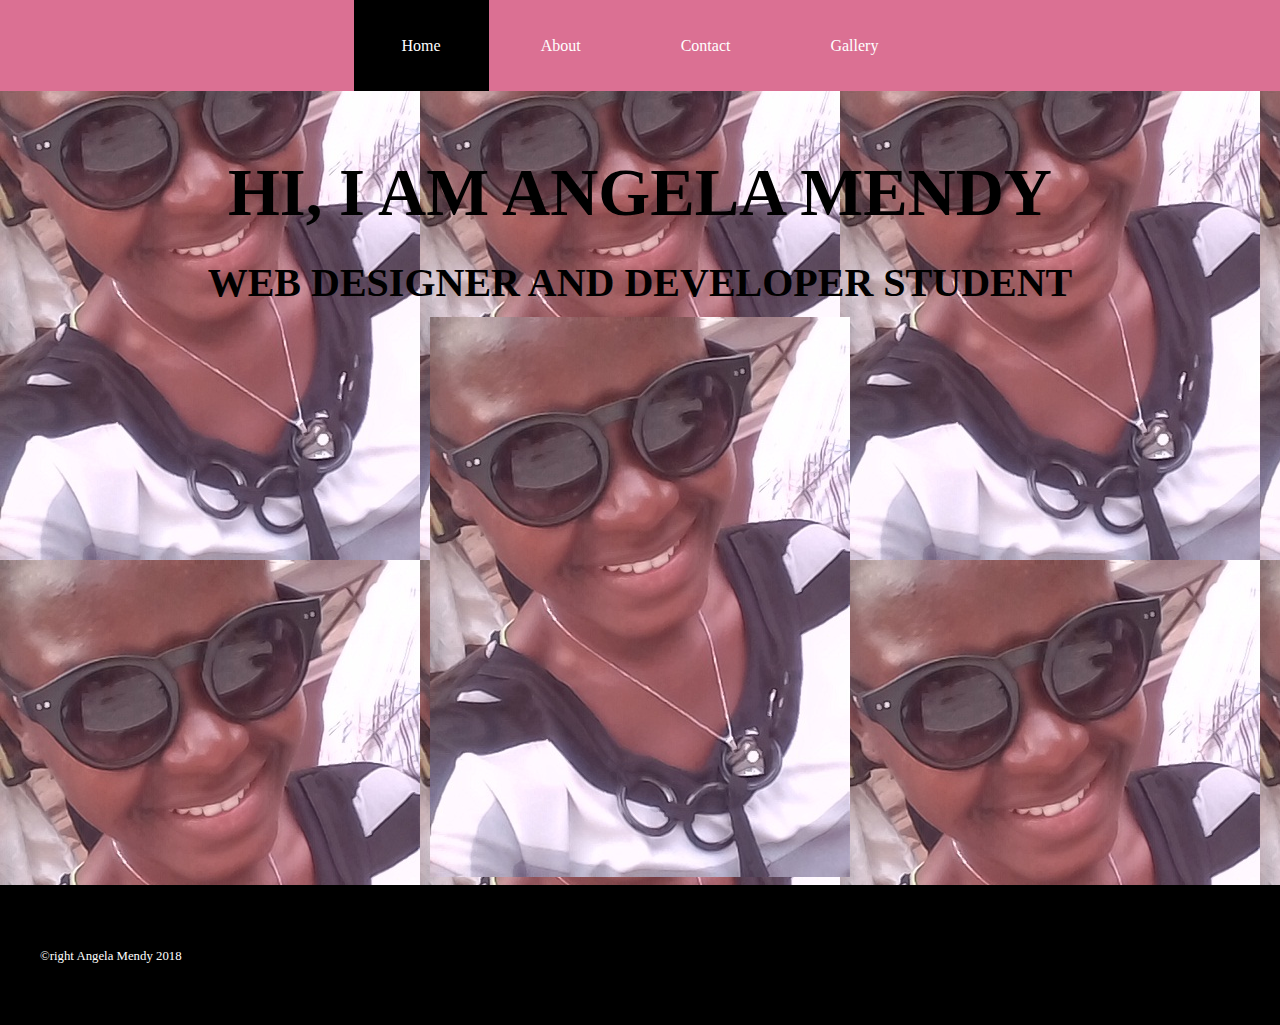
<file: index.html>
<!DOCTYPE html>
<html lang="en">
<head>
  <meta charset="utf-8">
  <meta http-equiv="X-UA-Compatible" content="IE=edge">
  <meta name="viewport" content="width=device-width, initial-scale=1">

  <title>HTML Skeleton</title>
  <meta name="description" content="This is a structure of my personal website">
  <meta name="author" content="Angela-Mendy.io">
    
    <link rel="stylesheet" href="styles/normalize.css">
    
    <link rel="stylesheet" href="styles/style.css">
</head>
<body>
    <div class="wrapper">
        <nav class="menu">
            
    <a href="index.html" class="active">Home</a>
            
    <a href="about.html">About</a>
                        
    <a href="contact.html">Contact</a>
            
    <a href="gallery.html">Gallery</a>
    
        
     </nav>
        
        <div class="main content">
            <main>
                 <h1 class="main-title">HI, I AM ANGELA MENDY</h1>
                
            <span class="main-sub-title">WEB DESIGNER AND DEVELOPER STUDENT</span>
                
        <div class="featured-img">
            
        <img src="images/amge%20164.jpg">
            
            
        </div>
            
            </main>
       
        </div>
        
        <footer class="site-footer">
        <p>
        
            <small>&copyright Angela Mendy 2018</small>
            </p>
        </footer>
        
    
    
    
    
    </div>
  
  
 
</body>
</html>
</file>
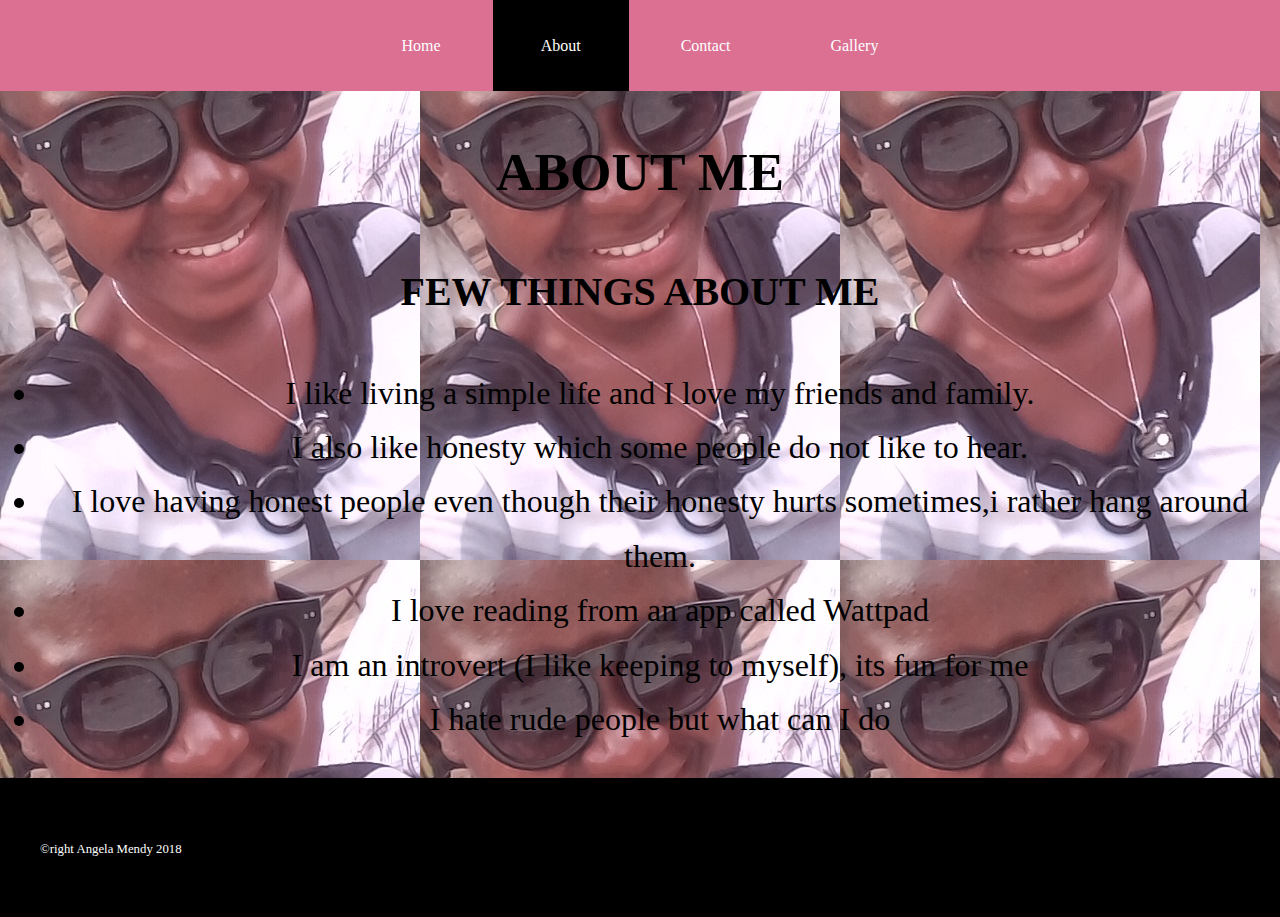
<file: about.html>
<!DOCTYPE html>
<html lang="en">
<head>
  <meta charset="utf-8">
  <meta http-equiv="X-UA-Compatible" content="IE=edge">
  <meta name="viewport" content="width=device-width, initial-scale=1">

  <title>HTML Skeleton</title>
  <meta name="description" content="This is a structure of my personal website">
  <meta name="author" content="Angela-Mendy.io">
    
    <link rel="stylesheet" href="styles/normalize.css">
    
    <link rel="stylesheet" href="styles/style.css">
</head>
<body>
    <div class="wrapper">
        <nav class="menu">
            
    <a href="index.html">Home</a>
            
    <a href="about.html" class="active">About</a>
            
    <a href="contact.html">Contact</a>
            
    <a href="gallery.html">Gallery</a>
    
        
     </nav>
        
        <div class="main content">
           <h1>ABOUT ME</h1>
            
            <p class="me">
                
                FEW THINGS ABOUT ME
                
                 </p>
            
             <ul>  
           <li>I like living a simple life and I love my friends and family.</li> 
                
            <li>I also like honesty which some people do not like to hear.</li>
                
            <li> I love having honest people even though their honesty hurts sometimes,i rather hang around them.</li>
            
            <li>I love reading from an app called Wattpad</li> 
                 
            <li>I am an introvert (I like keeping to myself), its fun for me </li> 
                 
            <li>I hate rude people but what can I do</li>     
                 
                 </ul> 
                
           
            
        </div>
        
        <footer class="site-footer">
        <p>
        
            <small>&copyright Angela Mendy 2018</small>
            </p>
        </footer>
        
    
    
    
    
    </div>
  
  
 
</body>
</html>
</file>
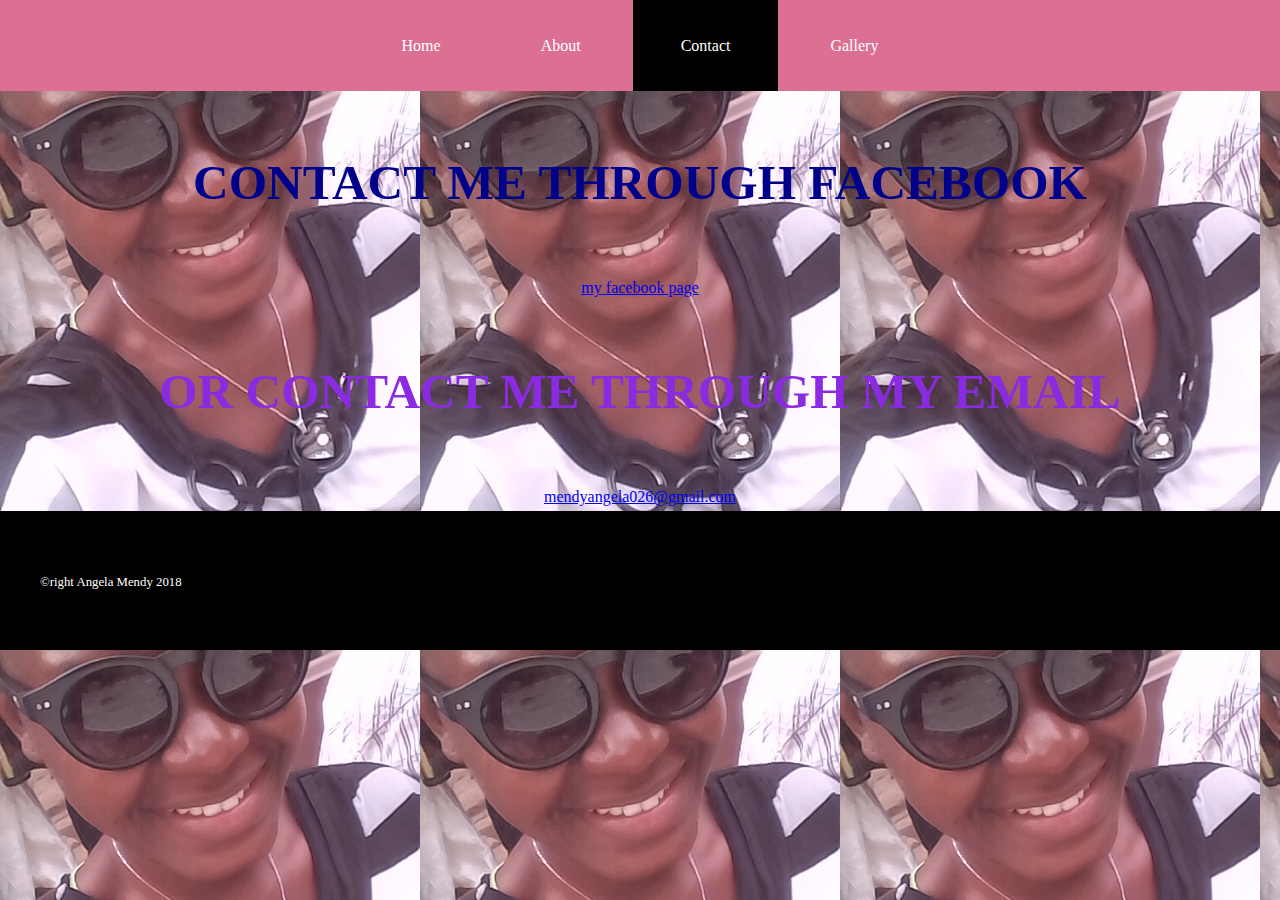
<file: contact.html>
<!DOCTYPE html>
<html lang="en">
<head>
  <meta charset="utf-8">
  <meta http-equiv="X-UA-Compatible" content="IE=edge">
  <meta name="viewport" content="width=device-width, initial-scale=1">

  <title>HTML Skeleton</title>
  <meta name="description" content="This is a structure of my personal website">
  <meta name="author" content="Angela-Mendy.io">
    
    <link rel="stylesheet" href="styles/normalize.css">
    
    <link rel="stylesheet" href="styles/style.css">
</head>
<body>
    <div class="wrapper">
        <nav class="menu">
            
    <a href="index.html">Home</a>
            
    <a href="about.html">About</a>
            
    <a href="contact.html" class="active">Contact</a>
            
    <a href="gallery.html">Gallery</a>
    
        
     </nav>
        
        <div class="main content">
            <main>
                <p class="facebook">CONTACT ME THROUGH FACEBOOK</p>
                
         <a href="https://www.facebook.com/profile.php?id=100007882515913">my facebook page</a>
                
                <p class="email">OR CONTACT ME THROUGH MY EMAIL</p>
                
                <a href ="https://mendyangela026@gmail.com">mendyangela026@gmail.com</a>

            
        
             </main>
            
        </div>
            
           
       
        </div>
        
        <footer class="site-footer">
        <p>
        
            <small>&copyright Angela Mendy 2018</small>
            </p>
        </footer>
        
     </div>
  
  
 
</body>
</html>
</file>
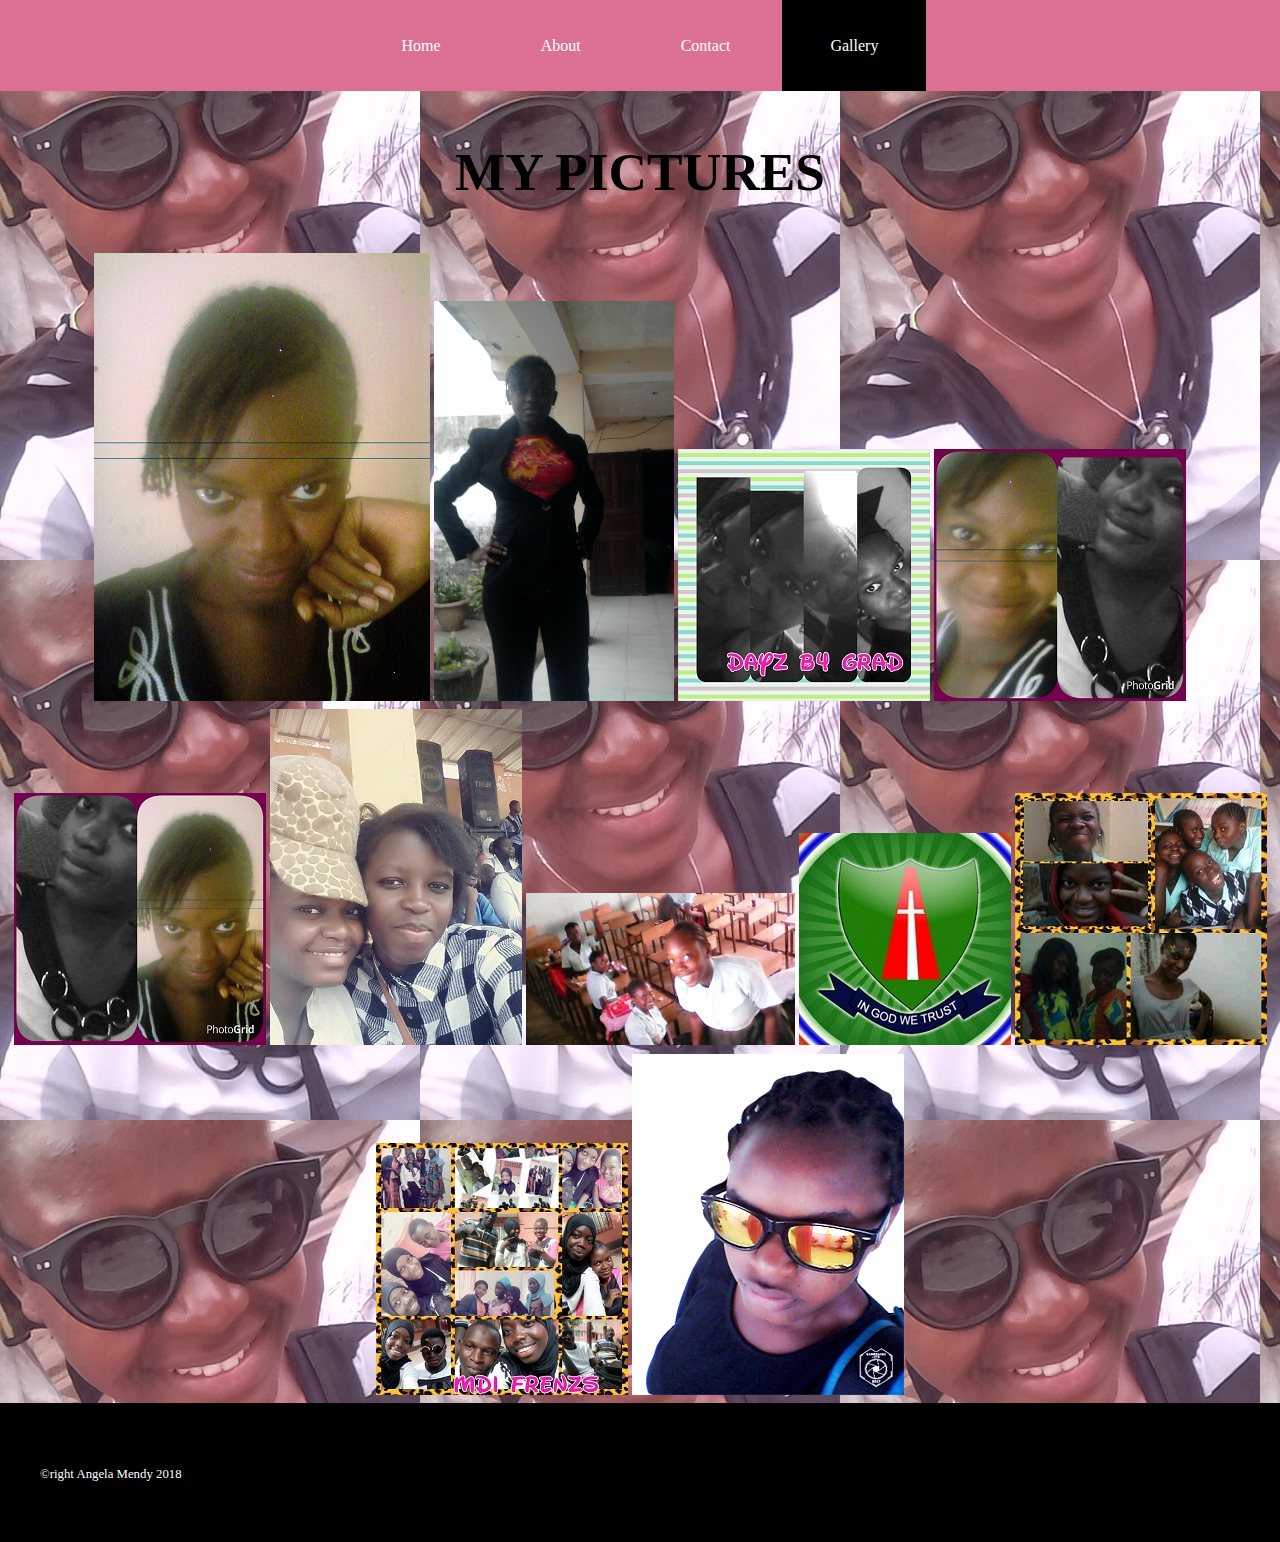
<file: gallery.html>
<!DOCTYPE html>
<html lang="en">
<head>
  <meta charset="utf-8">
  <meta http-equiv="X-UA-Compatible" content="IE=edge">
  <meta name="viewport" content="width=device-width, initial-scale=1">

  <title>HTML Skeleton</title>
  <meta name="description" content="This is a structure of my personal website">
  <meta name="author" content="Angela-Mendy.io">
    
    <link rel="stylesheet" href="styles/normalize.css">
    
    <link rel="stylesheet" href="styles/style.css">
</head>
<body>
    <div class="wrapper">
        <nav class="menu">
            
    <a href="index.html">Home</a>
            
    <a href="about.html">About</a>
            
    <a href="contact.html">Contact</a>
            
    <a href="gallery.html" class="active">Gallery</a>
    
        
     </nav>
        
        <div class="main content">
           <h1>MY PICTURES</h1>
            
           <img src="images/Image002.jpg">
            
            <img src="images/Photo0724.jpg">
            
            <img src="images/PhotoGrid_1499846331161.jpg">
            
            <img src="images/PhotoGrid_1503678571142.jpg">
            
            <img src="images/PhotoGrid_1504387397300.jpg">
            
            <img src="images/BeautyPlus_20160302113525_fast.jpg">
            
            <img src="images/C360_2016-02-11-08-38-17-315.jpg">
            
            <img src="images/glory%20baptist_n.jpg">
            
            <img src="images/PhotoGrid_1437227657472.jpg">
            
            <img src="images/PhotoGrid_1499715374434.jpg">
            
            <img src="images/Anjin.jpg">
            
            
       
        </div>
        
        <footer class="site-footer">
        <p>
        
            <small>&copyright Angela Mendy 2018</small>
            </p>
        </footer>
        
    
    
    
    
    </div>
  
  
 
</body>
</html>
</file>
<file: styles/style.css>
body{
    font-family: serif;
    font-size: 100%;
    line-height: 1.7;
    color: black;
    background-color: purple;
    
     background-image: url(../images/amge%20164.jpg);
    background: cover;
}



.menu{
    background-color: palevioletred;
    text-align: center;
}

.menu a{
    color: white;
    text-decoration: none;
    padding: 2em 3em;
    display: inline-block;
}

.menu a:hover{

    color: blue;
    background-color: silver;
}


.menu a.active{
    background-color: black;
}



.featured-img{
    text-align: center;
}
.site-footer{
    color: white;
    background-color: black;
    padding: 2.5em;
}

.main{
    text-align: center;
}

.main-title{
    font-size: 50pt;
    margin-bottom: 0;
}


.main-sub-title{
    font-size: 30pt;
    font-weight: bold;
}

.me{
    font-size: 30pt;
    font-weight: bold;

    
}

ul{
    font-size: 24pt;
}

h1{
    font-size: 40pt;
}

.email{
    font-size: 37pt;
    font-weight: bold;
    color: blueviolet;
}

.facebook{
    font-size: 37pt;
    font-weight: bold;
    color: darkblue
        
}
</file>
